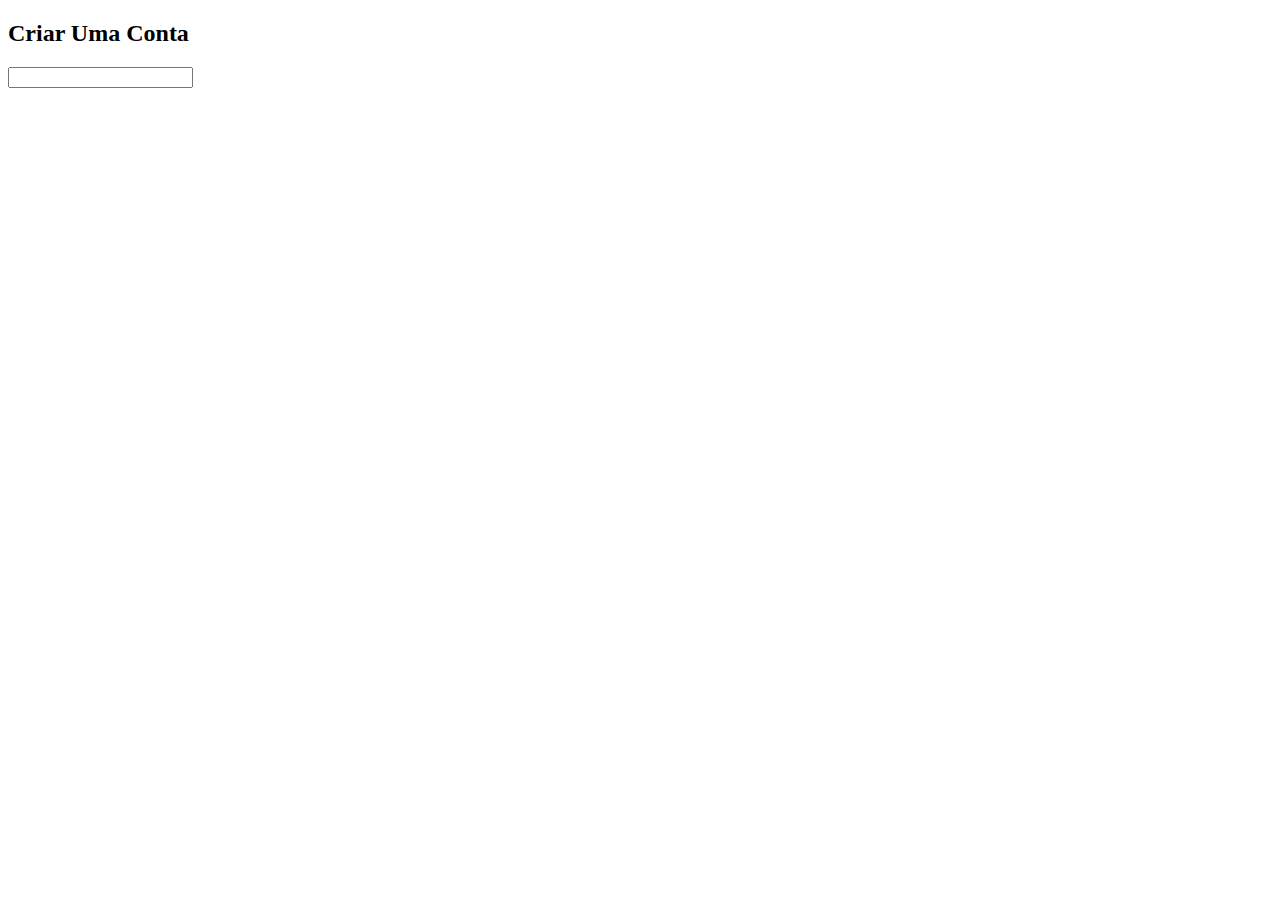
<file: index.html>
<!DOCTYPE html>
<html lang="pt-BR">
  <head>
    <meta charset="UTF-8" />
    <title>(EM PROGRESSO) - Formulário</title>
  </head>
  <body>
    <div class="container">
      <div class="header">
        <h2>Criar Uma Conta</h2>
      </div>
      <form id="form" class="form">
        <div class="form-control">
          <label for=""></label>
          <input type="text" />
          <i></i>
          <i></i>
          <small></small>
        </div>
      </form>
    </div>
  </body>
</html>
</file>
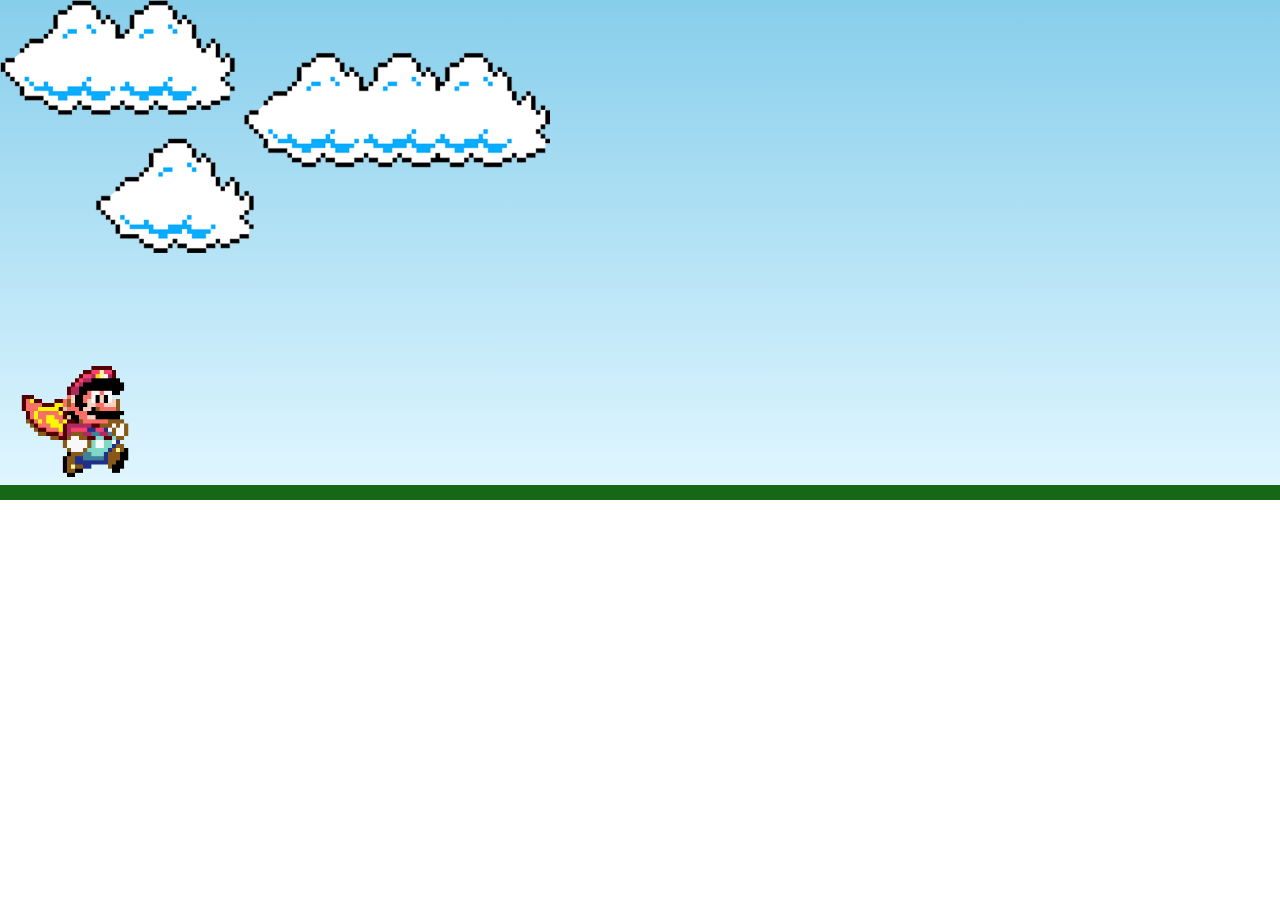
<file: HTML/index.html>
<!DOCTYPE html>
<html lang="en">
  <head>
    <meta charset="UTF-8" />
    <meta http-equiv="X-UA-Compatible" content="IE=edge" />
    <meta name="viewport" content="width=device-width, initial-scale=1.0" />
    <link rel="stylesheet" href="../CSS/style.css" />
    <script src="../JS/script.js" defer></script>
    <title>Mario Jump</title>
  </head>
  <body>

    <div class="game-board">

      <img src="../IMG/clouds.png" class="clouds" />
      <img src="../IMG/mario.gif" class="mario" />
      <img src="../IMG/pipe.png" class="pipe" />

    </div>

  </body>
</html>
</file>
<file: CSS/style.css>
* {
  margin: 0;
  padding: 0;
  box-sizing: border-box;
}

.game-board {
  width: 100%;
  height: 500px;
  border-bottom: 15px solid rgb(22, 104, 22);
  margin: 0 auto;
  position: relative;
  overflow: hidden;
  background: linear-gradient(#87CEEB, #E0F6FF)
}

.mario {
    width: 150px;
    position: absolute;
    bottom: 0;
}

.jump {
    animation: jump 500ms ease-out;
}

.pipe {
  position: absolute;
  bottom: 0;
  width: 80px;
  right: -80px;
  animation: pipe-animation 1.5s infinite linear; 
}

.clouds{
    width: 550px;
    position: absolute;
    animation: clouds-animation 20s infinite linear;
}

@keyframes pipe-animation {
  from {
    right: 0;
  }

  to {
    right: 100%;
  }
}

@keyframes jump{

    0%{
        bottom: 0
    }

    40% {
        bottom: 180px;
    }

    50% {
        bottom: 180px;
    }

    60%{
        bottom: 180px;
    }

    100% {
        bottom: 0;
    }

}

@keyframes clouds-animation {

    from {
        right: -550px;
    }

    to {
        right: 100%;
    }

}
</file>
